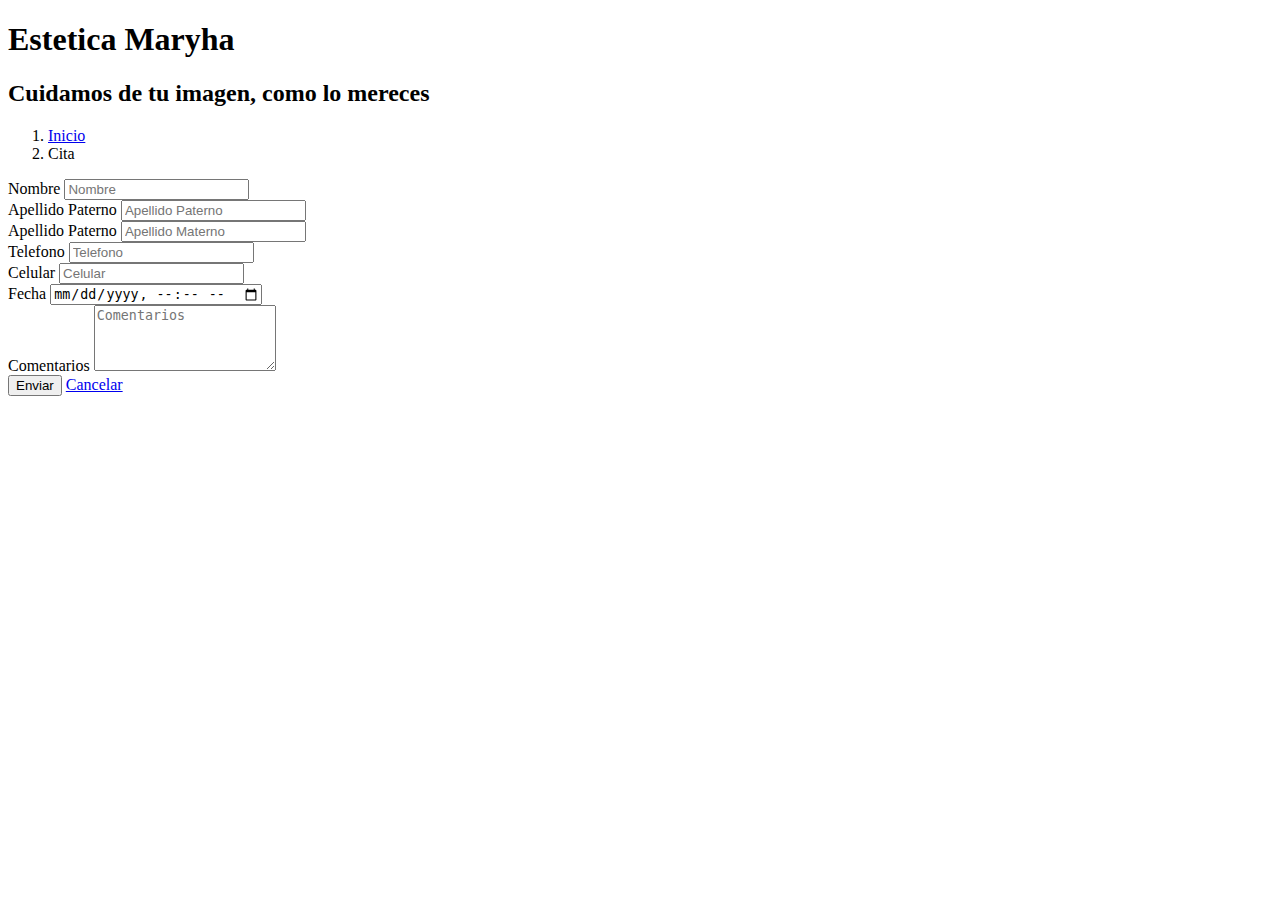
<file: View/Cita.html>
<!DOCTYPE html>
<html>
<meta charset="UTF-8">
<meta name="viewport" content="width=device-width, user-scalable=no, initial-scale=1.0, maximum-scale=1.0, minimum-scale=1.0">
<link rel="stylesheet" href="C:/Users/Equipo/Documents/practicas/Spa/css/bootstrap.min.css">
<link rel="stylesheet" href="C:/Users/Equipo/Documents/practicas/Spa/css/bootstrap.css">	
<link rel="stylesheet" type="text/css" href="C:/Users/Equipo/Documents/practicas/Spa/styles.css">
<head>
<title>Cita || Maryha</title>
</head>
<body>

<div class="container-fluid">
<!-- Inicio Header -->	
	<header id="header-inicio">
		<div class="container" id="letras">
			<h1><strong>Estetica Maryha</strong></h1>
			<h2>Cuidamos de tu imagen, como lo mereces</h2>
		</div>
	</header>
<!-- Fin Header -->
<!-- Menu de Migas -->
	<div class="container">
			<div class="col-md-4 col-md-offset-4">
				<ol class="breadcrumb">
					<li><a href="C:/Users/Equipo/Documents/practicas/Spa/index.html">Inicio</a></li>
					<li class="active">Cita</li>
				</ol>
			</div>
		</div>
<!-- Inicio Container formulario -->
<div class="container" id="contnedor-registros">
	<form action="" class="col-md-5" id="formulario-registro">
	<!-- Nombre -->
		<div class="form-group">
			<label for="#Nombre" class="sr-only">Nombre</label>
			<input class="form-control" type="text" id="Nombre" placeholder="Nombre">
		</div>
	<!-- Apellido Paterno -->
		<div class="form-group">
			<label for="#APaterno" class="sr-only">Apellido Paterno</label>
			<input class="form-control" type="text" id="APaterno" placeholder="Apellido Paterno">
		</div>
	<!-- Apellido Materno -->
		<div class="form-group">
			<label for="#AMaterno" class="sr-only">Apellido Paterno</label>
			<input class="form-control" type="text" id="AMaterno" placeholder="Apellido Materno">
		</div>
	<!-- Numero de telefono -->
		<div class="form-group">
			<label for="#telefono" class="sr-only">Telefono</label>
			<input class="form-control" type="number" id="telefono" placeholder="Telefono " maxlength="10">
		</div>
	<!-- Numero de Celular -->
		<div class="form-group">
			<label for="#Celular" class="sr-only">Celular</label>
			<input class="form-control" type="number" id="Celular" placeholder="Celular " maxlength="10">
		</div>
	<!-- Fecha de cita -->
		<div class="form-group">
			<label for="#Fecha" class="sr-only">Fecha</label>
			<input class="form-control" type="datetime-local" id="Fecha" placeholder="Elige la Fecha" maxlength="10">
		</div>	
	<!-- Comentarios -->
		<div class="form-group">
			<label for="#Comentarios" class="sr-only">Comentarios</label>
			<textarea class="form-control" name="" id="Comentarios" cols="20" rows="4" placeholder="Comentarios"></textarea>
		</div>
	<!-- Botones -->
		<button class="btn btn-success col-xs-8 col-sd-6 col-md-4" id="btn_cita"> Enviar </button>
		<a href="C:/Users/Equipo/Documents/practicas/Spa/index.html" class="btn btn-danger col-xs-8 col-sd-6 col-md-4" id="btn_cita"> Cancelar</a>
	</form>
</div>
</div>
	<!--	JQuery	-->
	<script src="C:/Users/Equipo/Documents/practicas/Spa/js/jquery.js"></script>
	<script src="C:/Users/Equipo/Documents/practicas/Spa/js/bootstrap.min.js"></script>	
</body>
</html>
</file>
